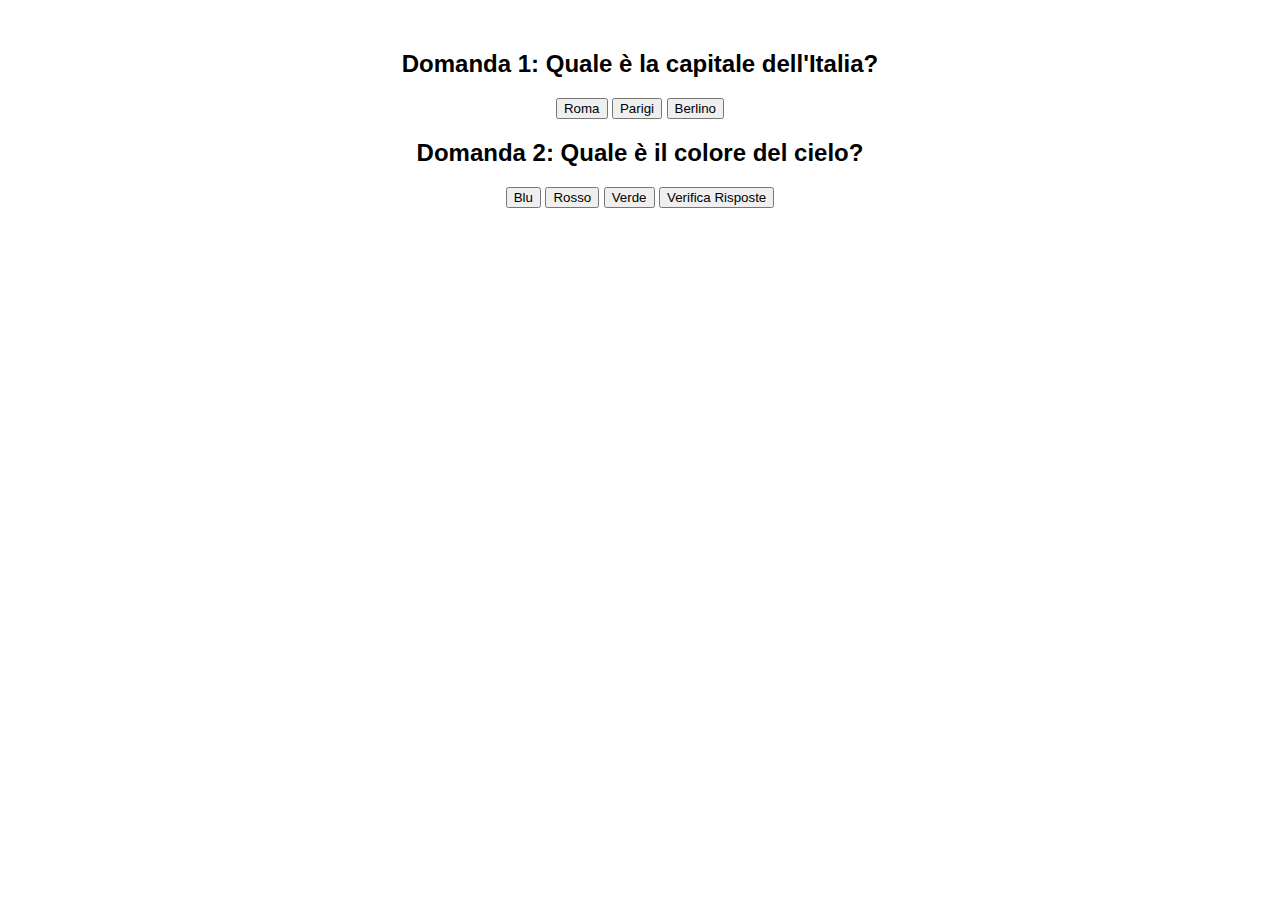
<file: quiz.html>
<!DOCTYPE html>
<html lang="en">
  <head>
    <meta charset="UTF-8" />
    <meta name="viewport" content="width=device-width, initial-scale=1.0" />
    <title>Quiz a Risposte Multiple</title>
    <link rel="stylesheet" type="text/css" href="style.css" />
  </head>
  <body>
    <div id="quiz-container">
      <h2>Domanda 1: Quale è la capitale dell'Italia?</h2>
      <button onclick="rispostaSelezionata('Roma')">Roma</button>
      <button onclick="rispostaSelezionata('Parigi')">Parigi</button>
      <button onclick="rispostaSelezionata('Berlino')">Berlino</button>

      <h2>Domanda 2: Quale è il colore del cielo?</h2>
      <button onclick="rispostaSelezionata('Blu')">Blu</button>
      <button onclick="rispostaSelezionata('Rosso')">Rosso</button>
      <button onclick="rispostaSelezionata('Verde')">Verde</button>

      <button onclick="calcolaRisultato()">Verifica Risposte</button>
    </div>

    <script src="quiz.js"></script>
  </body>
</html>
</file>
<file: style.css>
body {
  font-family: Arial, sans-serif;
  text-align: center;
}

#quiz-container {
  max-width: 600px;
  margin: 50px auto;
}

canvas {
  margin-top: 20px;
}
</file>
